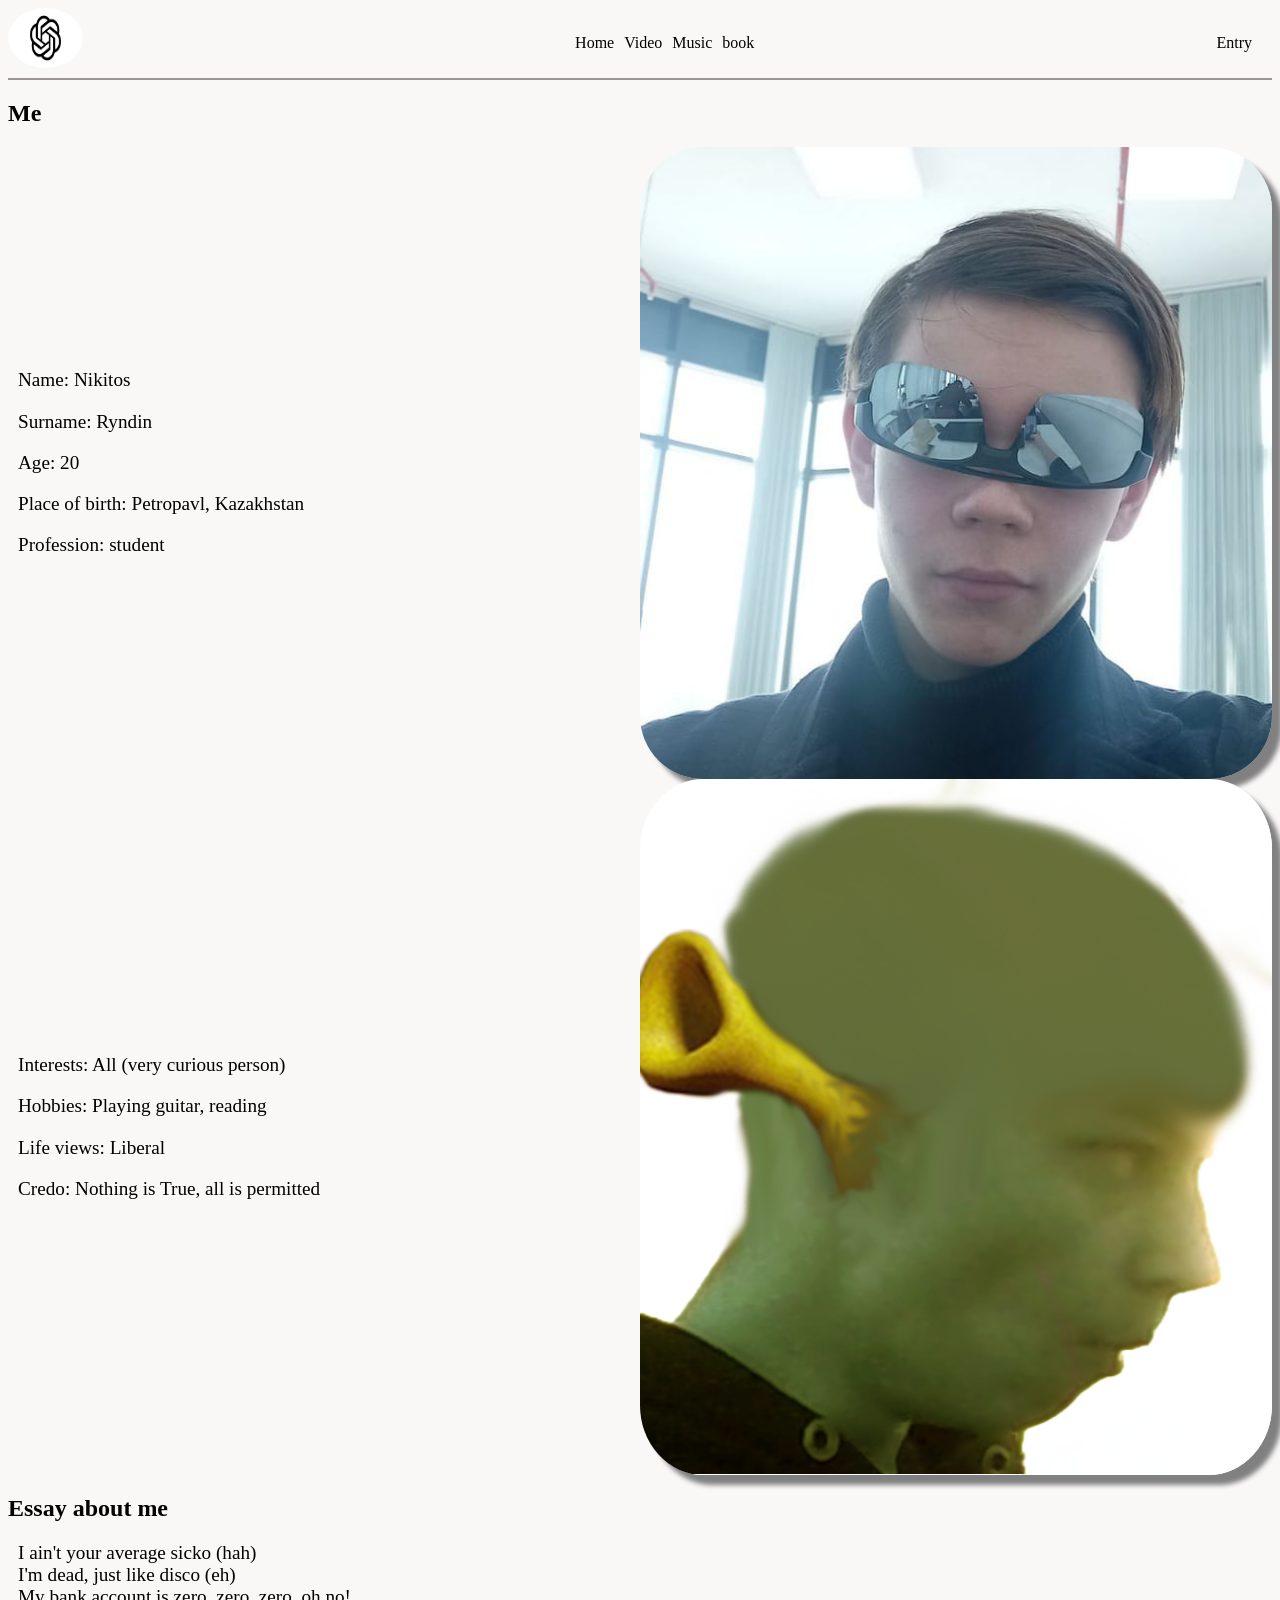
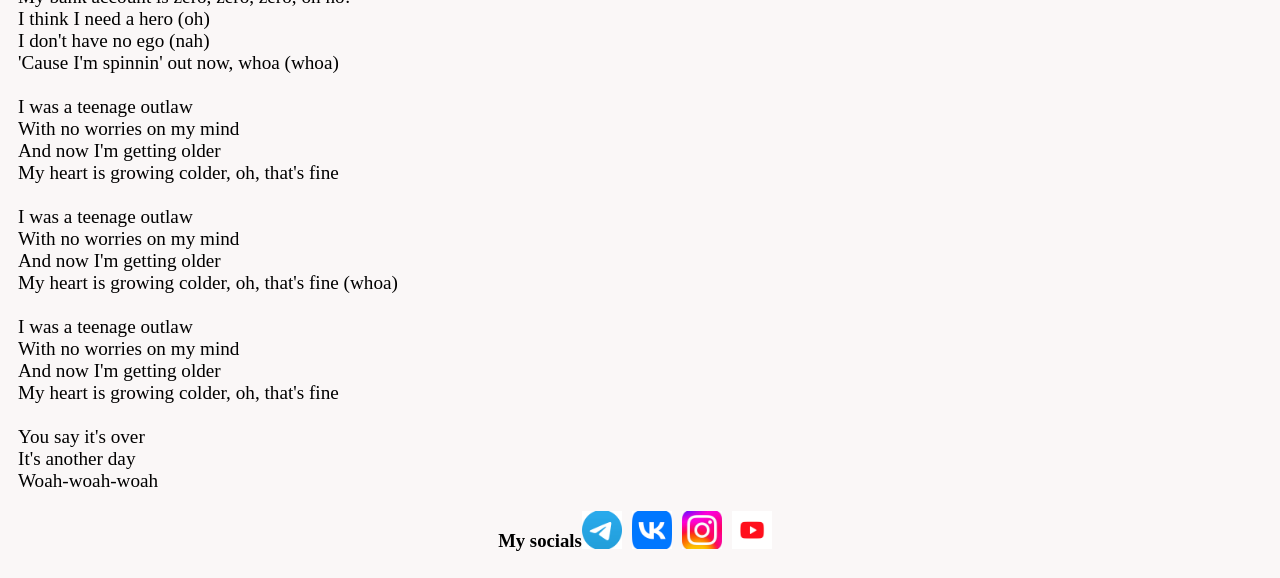
<file: index.html>
<!DOCTYPE html>
<html lang="en">
<head>
    <meta charset="UTF-8">
    <meta name="viewport" content="width=device-width, initial-scale=1.0">
    <link rel="stylesheet" href="./src/style.css">
    <title>Nikita's page</title>
    <nav class="navbar">
        <img src="./src/public/Logo.jpg" width = 75 height="60" alt = "Logo">
        <ul>
            <li><a href="index.html">Home</a></li>
            <li><a href="video.html">Video</a></li>
            <li><a href="audio.html">Music</a></li>
            <li><a href="book.html">book</a></li>
        </ul>
        <div><a href ="https://ku.edu.kz">Entry</a></div>
    </nav>
</head>
<body>
    <h2>Me</h2>
    <main class = 'container'> 
        <div class = 'person'>
            <p>Name: Nikitos</p>
            <p>Surname: Ryndin</p>
            <p>Age: 20</p>
            <p>Place of birth: Petropavl, Kazakhstan</p>
            <p>Profession: student</p>
        </div>
        <img src = "./src/public/ME.jpeg" width="500" height="400" alt="Photo">
        <div class = 'interests'>
            <p>Interests: All (very curious person)</p>
            <p>Hobbies: Playing guitar, reading</p>
            <p>Life views: Liberal </p>
            <p>Credo: Nothing is True, all is permitted</p>
        </div>
        <img src="./src/public/Шрекитосик2.png" width="500" height="400" alt="Photo">
        <section>
            <h2>Essay about me</h2>
            <p>
                I ain't your average sicko (hah)<br/>
    I'm dead, just like disco (eh)<br/>
    My bank account is zero, zero, zero, oh no!<br/>
    I think I need a hero (oh)<br/>
    I don't have no ego (nah)<br/>
    'Cause I'm spinnin' out now, whoa (whoa)<br/><br/>
    I was a teenage outlaw<br/>
    With no worries on my mind<br/>
    And now I'm getting older<br/>
    My heart is growing colder, oh, that's fine<br/><br/>
    I was a teenage outlaw<br/>
    With no worries on my mind<br/>
    And now I'm getting older<br/>
    My heart is growing colder, oh, that's fine (whoa)<br/><br/>
    I was a teenage outlaw<br/>
    With no worries on my mind<br/>
    And now I'm getting older<br/>
    My heart is growing colder, oh, that's fine<br/><br/>
    You say it's over<br/>
    It's another day<br/>
    Woah-woah-woah
            </p>
        </section>
    </main>
</body>
<footer>
    <h3>My socials</h3>
    <a href="https://t.me/Epsi1on11"><img src="./src/public/TG.png" width="40"></a>
    <a href="https://vk.com/epsi1on11"><img src="./src/public/VK.png" width="40"></a>
    <a href="https://www.instagram.com/epsilon.15?igsh=MWg3Y3I2YnN6cmgxbQ=="><img src="./src/public/INST.jpg" width="40"></a>
    <a href="http://www.youtube.com/@user-vt9fz4xu3q"><img src="./src/public/YT.png" width="40"></a>
</footer>
</html>
</file>
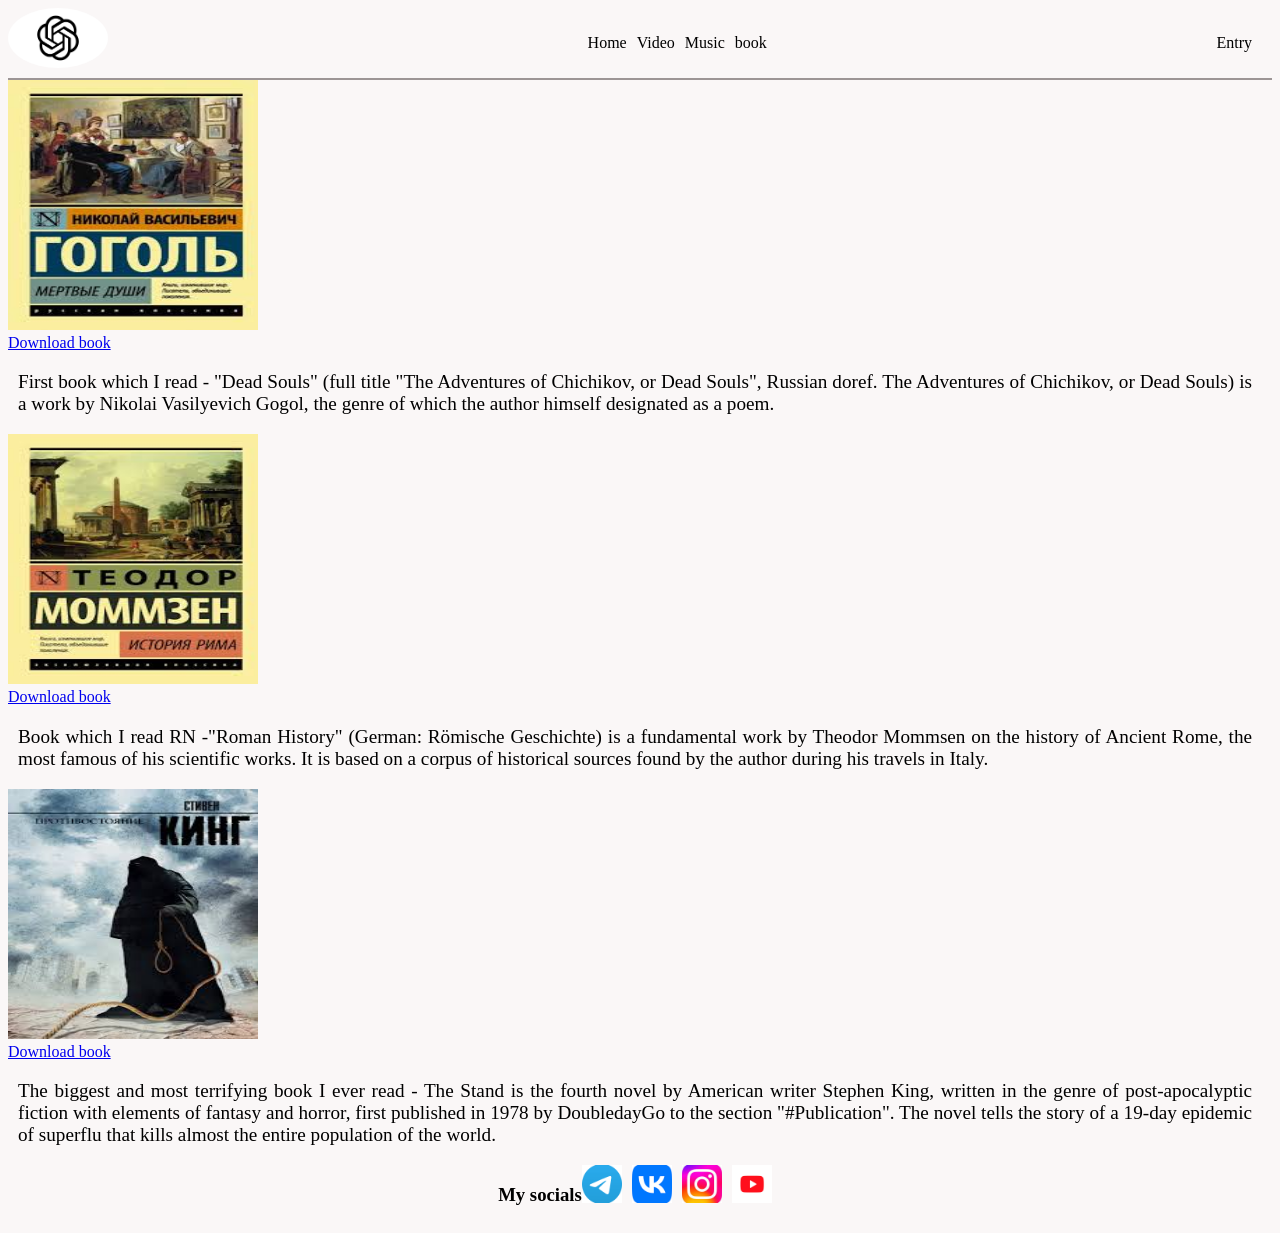
<file: book.html>
<!DOCTYPE html>
<html lang="en">
<head>
    <meta charset="UTF-8">
    <meta name="viewport" content="width=device-width, initial-scale=1.0">
    <link rel="stylesheet" href="./src/style.css">
    <title>Nikita's page</title>
    <nav class="navbar">
        <img src="./src/public/Logo.jpg" width = 100 height="60" alt = "Logo">
        <ul>
            <li><a href="index.html">Home</a></li>
            <li><a href="video.html">Video</a></li>
            <li><a href="audio.html">Music</a></li>
            <li><a href="book.html">book</a></li>
        </ul>
        <div><a href ="https://ku.edu.kz">Entry</a></div>
    </nav>
</head>
<body>
    <main>
        <section>
            <img src="./src/public/a.jpg" width="250" height="250">
            <a href="./src/public/gogol_mertvye_dushy.pdf"><br/>Download book</a>
            <p> First book which I read - "Dead Souls" (full title "The Adventures of Chichikov, or Dead Souls", Russian doref. The Adventures of Chichikov, or Dead Souls) is a work by Nikolai Vasilyevich Gogol, the genre of which the author himself designated as a poem.</p>
        </section>
        <section>
            <img src="./src/public/history.jpg" width="250" height="250">
            <a href="./src/public/history.pdf"><br/>Download book</a>
            <p> Book which I read RN -"Roman History" (German: Römische Geschichte) is a fundamental work by Theodor Mommsen on the history of Ancient Rome, the most famous of his scientific works. It is based on a corpus of historical sources found by the author during his travels in Italy. </p>
        </section>
        <section>
            <img src="./src/public/king.jpg" width="250" height="250">
            <a href="./src/public/Стивен Кинг - Противостояние (eng).pdf"><br/>Download book</a>
            <p> The biggest and most terrifying book I ever read - The Stand is the fourth novel by American writer Stephen King, written in the genre of post-apocalyptic fiction with elements of fantasy and horror, first published in 1978 by DoubledayGo to the section "#Publication". The novel tells the story of a 19-day epidemic of superflu that kills almost the entire population of the world.</p>
        </section>
    </main>
</body>
<footer>
    <h3>My socials</h3>
    <a href="https://t.me/Epsi1on11"><img src="./src/public/TG.png" width="40"></a>
    <a href="https://vk.com/epsi1on11"><img src="./src/public/VK.png" width="40"></a>
    <a href="https://www.instagram.com/epsilon.15?igsh=MWg3Y3I2YnN6cmgxbQ=="><img src="./src/public/INST.jpg" width="40"></a>
    <a href="http://www.youtube.com/@user-vt9fz4xu3q"><img src="./src/public/YT.png" width="40"></a>
</footer>
</html>
</file>
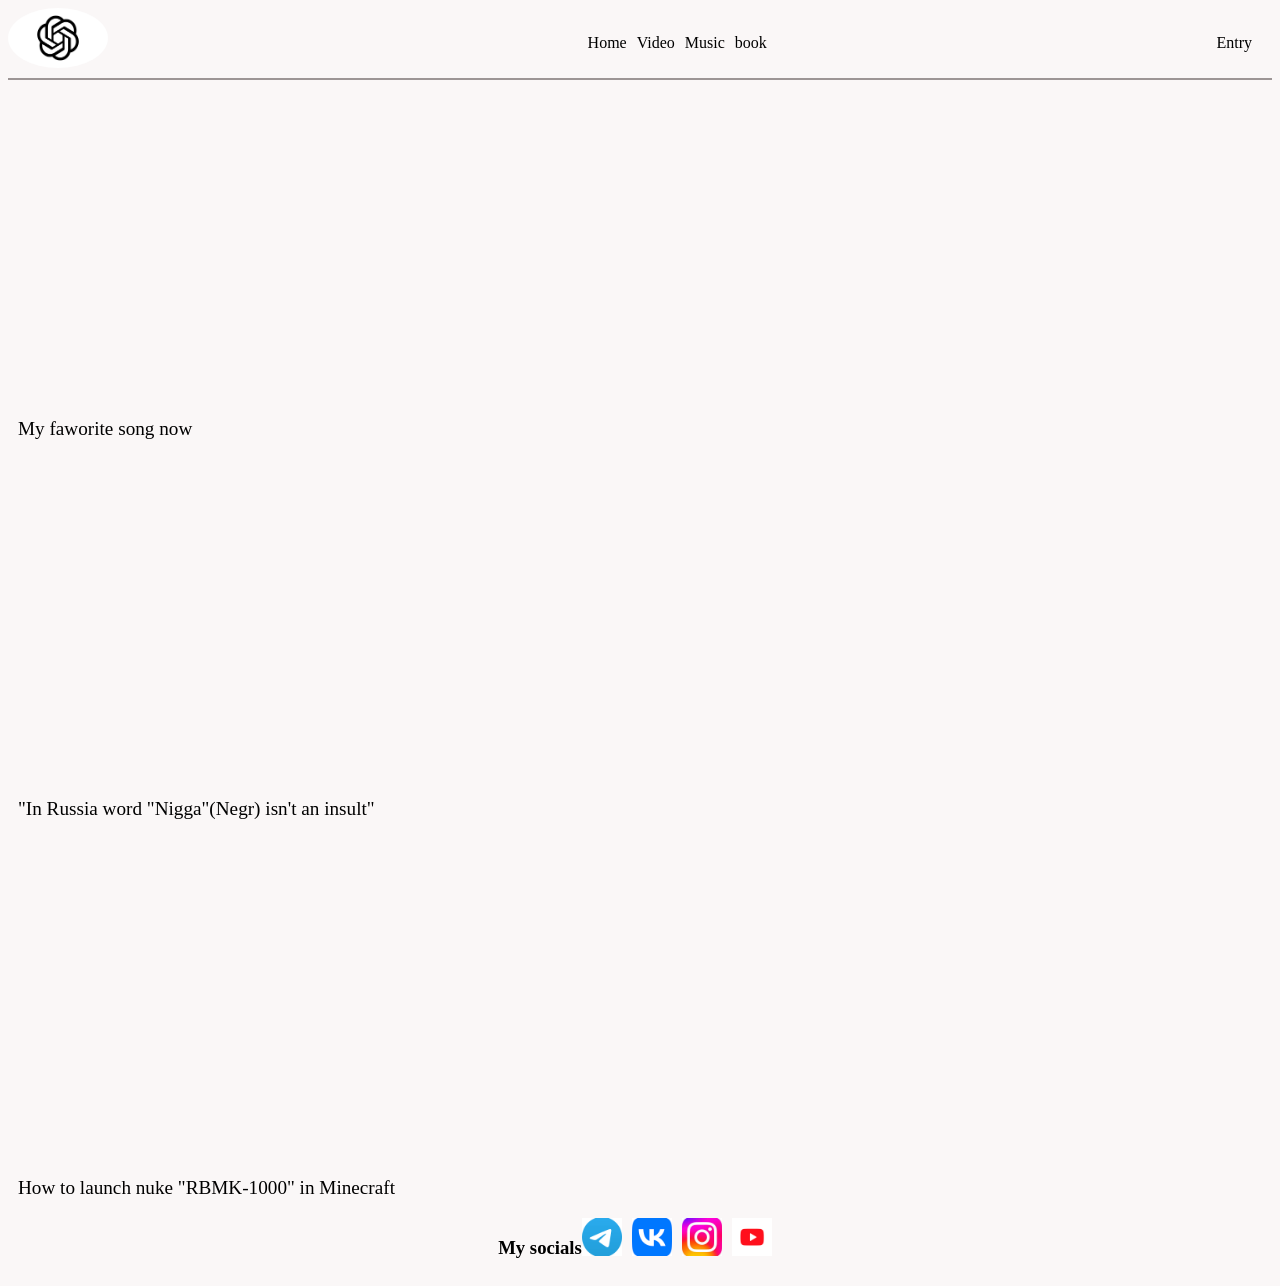
<file: video.html>
<!DOCTYPE html>
<html lang="en">
<head>
    <meta charset="UTF-8">
    <meta name="viewport" content="width=device-width, initial-scale=1.0">
    <link rel="stylesheet" href="./src/style.css">
    <title>Nikita's page</title>
    <nav class="navbar">
        <img src="./src/public/Logo.jpg" width = 100 height="60" alt = "Logo">
        <ul>
            <li><a href="index.html">Home</a></li>
            <li><a href="video.html">Video</a></li>
            <li><a href="audio.html">Music</a></li>
            <li><a href="book.html">book</a></li>
        </ul>
        <div><a href ="https://ku.edu.kz">Entry</a></div>
    </nav>
</head>
<body>
    <section>
        <iframe width="560" height="315" src="https://www.youtube.com/embed/AN1RJF55NXI?si=qxCPJJ6Q1QCoMt_4" 
        title="YouTube video player" frameborder="0" 
        allow="accelerometer; autoplay; clipboard-write; encrypted-media; gyroscope; picture-in-picture; web-share" 
        referrerpolicy="strict-origin-when-cross-origin" allowfullscreen></iframe>
        <p>My faworite song now</p>
    </section>
    <section>
        <iframe width="560" height="315" src="https://www.youtube.com/embed/IfDqd9ibIyQ?si=UlT-EaElPwvOrLkk" 
        title="YouTube video player" frameborder="0" 
        allow="accelerometer; autoplay; clipboard-write; encrypted-media; gyroscope; picture-in-picture; web-share" 
        referrerpolicy="strict-origin-when-cross-origin" allowfullscreen></iframe>
        <p>"In Russia word "Nigga"(Negr) isn't an insult"</p>
    </section>
    <section>
        <iframe width="560" height="315" src="https://www.youtube.com/embed/OC-uu3-F6aA?si=4txz8nMB86WdH0v7" 
        title="YouTube video player" frameborder="0" 
        allow="accelerometer; autoplay; clipboard-write; encrypted-media; gyroscope; picture-in-picture; web-share" 
        referrerpolicy="strict-origin-when-cross-origin" allowfullscreen></iframe>
        <p>How to launch nuke "RBMK-1000" in Minecraft</p>
    </section>
</body>
<footer>
    <h3>My socials</h3>
    <a href="https://t.me/Epsi1on11"><img src="./src/public/TG.png" width="40"></a>
    <a href="https://vk.com/epsi1on11"><img src="./src/public/VK.png" width="40"></a>
    <a href="https://www.instagram.com/epsilon.15?igsh=MWg3Y3I2YnN6cmgxbQ=="><img src="./src/public/INST.jpg" width="40"></a>
    <a href="http://www.youtube.com/@user-vt9fz4xu3q"><img src="./src/public/YT.png" width="40"></a>
</footer>
</html>
</file>
<file: src/style.css>
.navbar {
    display: flex;
    width: 100%;
    flex-direction: row;
    justify-content: space-between;
    background-color: #faf7f7;
    border-bottom: 2px solid rgb(156, 149, 149);
}



.navbar img {
    border-radius: 50%;
    margin-bottom: 10px;
}

.navbar img:hover {
    box-shadow: 3px 6px 5px gray;
    transform: scale(1.2);
    transition: 0.7s ease;
}

.navbar ul {
    display: flex;
    flex-direction: row;
    list-style: none;
    margin: 0;
}

.navbar ul li {
    display: flex;
    margin-right: 10px;
}

.navbar ul li:hover {
    background-color: #7cc6e5;
    border-radius: 20%;
}

.navbar ul li a {
    text-decoration: none;
    color: black;
    margin: auto;
}

.navbar div {
    display: flex;
    margin-right: 20px;
}

.navbar div a {
    text-decoration: none;
    color: black;
    margin: auto;
}

.navbar div:hover {
    background-color: #7cc6e5;
    border-radius: 20%;
}

.container {
    display: flex;
    flex-direction: row;
    flex-wrap: wrap;
}

.person, .interests {
    width: 50%;
    margin: auto;
}

.container img {
    border-radius: 10%;
    box-shadow: 10px 10px 5px gray;
    width: 50%;
    height: auto;
}

.container img:hover {
    transform: scale(1.1);
    transition: 0.5s ease;
    box-shadow: 10px 10px 5px #7cc6e5;
}

body {
    background-color: #faf7f7;
}

main {
    background: linear-gradient(90deg, rgba(208, 238, 243, 1) 100%);
}

p {
    text-align: justify;
    font-size: 1.2rem;
    font-weight: normal;
    margin-right: 20px;
    margin-left: 10px;
}

p:hover {
    background-color: #7cc6e5;
}
.container section {
    width: 100%;
    margin: auto;
}

.container-video {
    display: flex;
    flex-direction: column;
}

.video1, .video2, .video3 {
    margin-bottom: 20px;
    flex-direction: column;
    display: flex;
}

.video1 iframe {
    margin: auto;
}

.video2 iframe {
    margin: auto;
}

.video3 iframe {
    margin: auto;
}

.container-audio{
    display: flex;
    flex-direction: column;
}

.audio1, .audio2, .audio3 {
    display: flex;
    flex-direction: column;
    margin-top: 20px;
}

.audio1 audio, .audio2 audio, .audio3 audio {
    width: 60%;
    margin: auto;
}

.audio1 img, .audio2 img, .audio3 img {
    margin: auto;
    border-radius: 10%;
    box-shadow: 5px 5px 5px #7cc6e5;
}

.container-book {
    display: flex;
    flex-direction: column;
}

.book1, .book2, .book3 {
    display: flex;
    flex-direction: column;
    margin-top: 20px;
}

.book1 img, .book2 img, .book3 img {
    margin: auto;
    border-radius: 10%;
    box-shadow: 5px 5px 5px #7cc6e5;
    margin-bottom: 10px;
}

.book1 a, .book2 a, .book3 a {
    margin: auto;
    text-decoration: none;
    color: black;
    font-size: 1.2rem;
}

.book1 img:hover, .book2 img:hover, .book3 img:hover {
    box-shadow: 5px 5px 5px greenyellow;
}

.book1 a:hover, .book2 a:hover, .book3 a:hover {
    background-color: #7cc6e5;
    transition: 0.7s ease;
}

footer {
    display: flex;
    flex-direction: row;
    justify-content: center;
}

footer a {
    margin-right: 10px;
}

@media (max-width: 700px) {
    .container {
        display: flex;
        flex-direction: column;
    }

    .container h2 {
        text-align: center;
    }

    .person {
        display: flex;
        flex-direction: column;
        margin: 0;
    }

    .person p {
        margin-top: 5px;
        margin-bottom: 10px;
    }

    .container img {
        margin-top: 20px;
        border-radius: 10%;
        box-shadow: 5px 5px 5px gray;
        width: 300px;
        height: 220px;
    }

    .container img:hover {
        transform: scale(1.03);
        transition: 0.5s ease;
        box-shadow: 5px 5px 5px #7cc6e5;
    }

    .interests {
        display: flex;
        flex-direction: column;
        width: 100%;
        margin: 0;
    }

    .interests p {
        margin-top: 10px;
        margin-left: 0;
    }

    h2{
        margin: 10px;
        text-align: center;
    }

    .video1 iframe {
        width: 95%;
        height: 320px;
    }

    .video2 iframe {
        width: 95%;
        height: 320px;
    }

    .video3 iframe {
        width: 95%;
        height: auto;
    }
}

@media (min-width: 700px) and (max-width: 900px) {
    .container img {
        margin-top: 20px;
        border-radius: 10%;
        box-shadow: 5px 5px 5px gray;
        width: 320px;
        height: 200px;
        margin: auto;
    }
}
</file>
